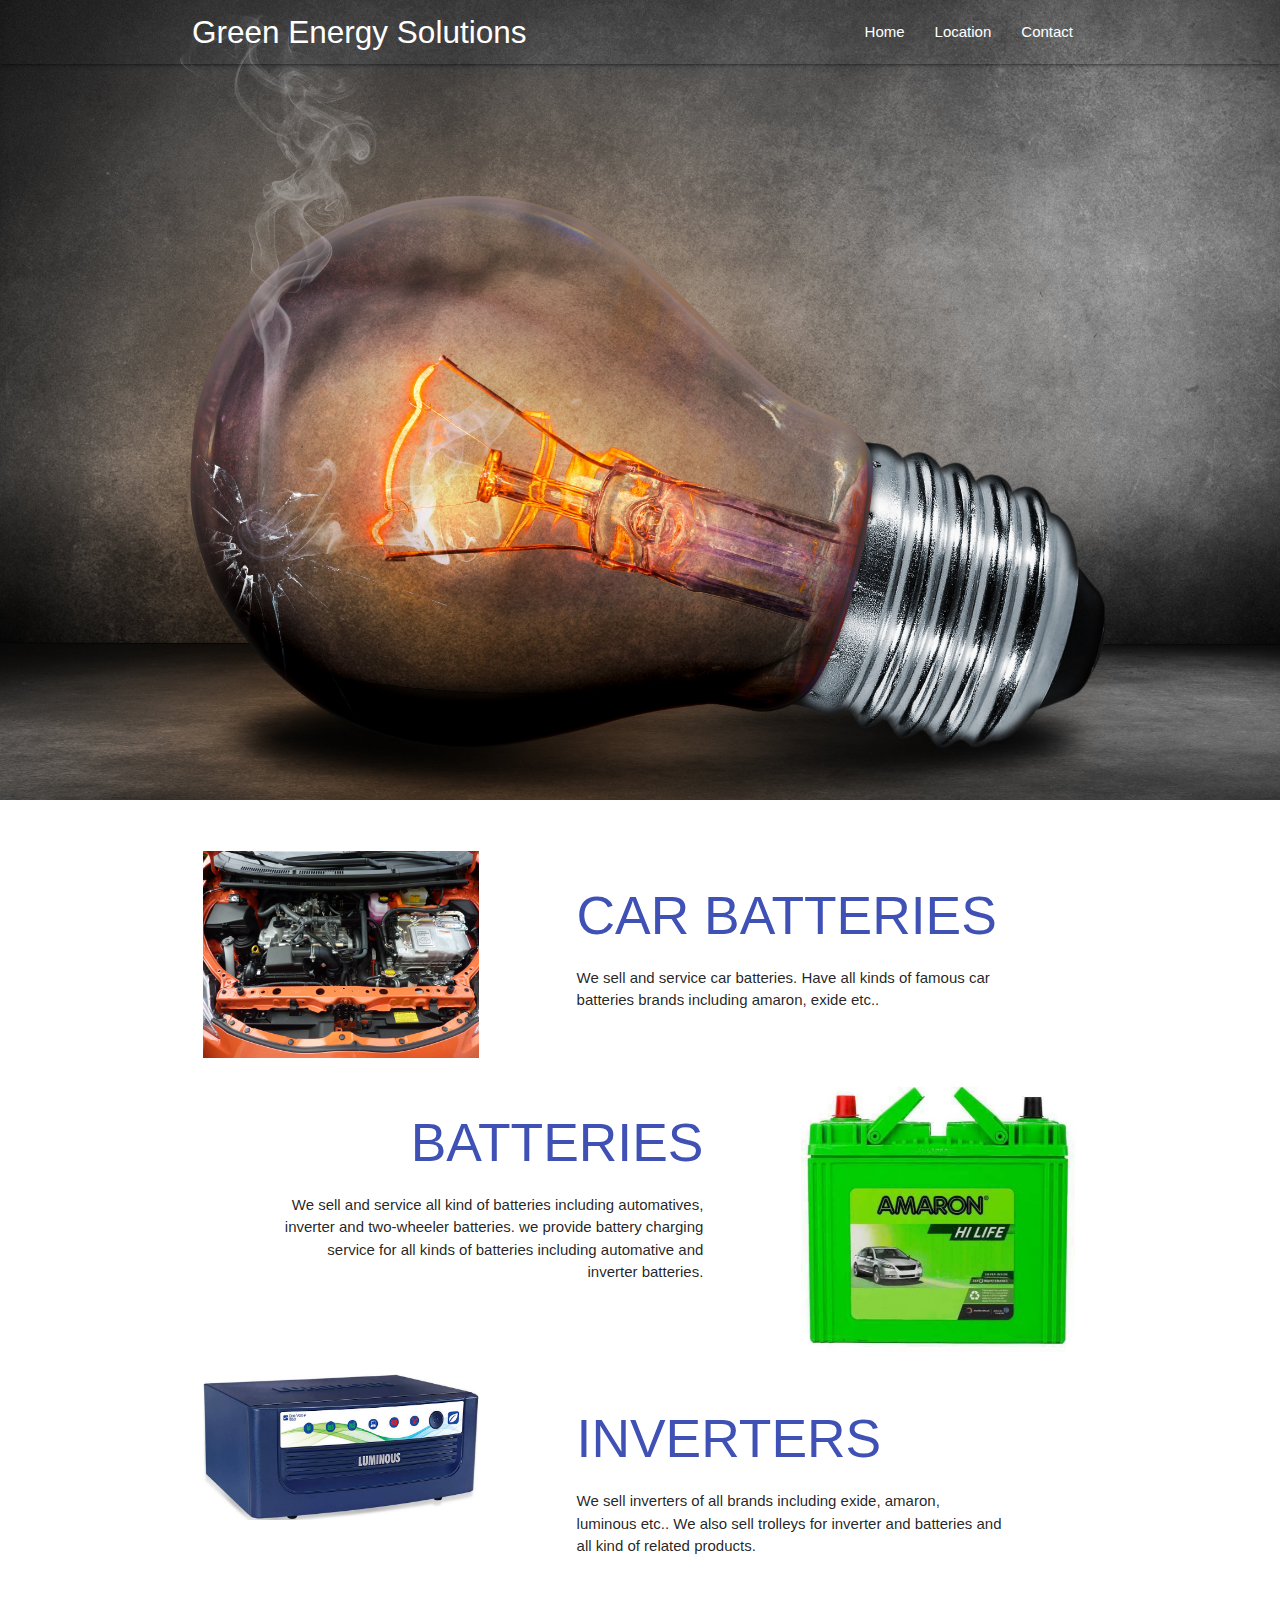
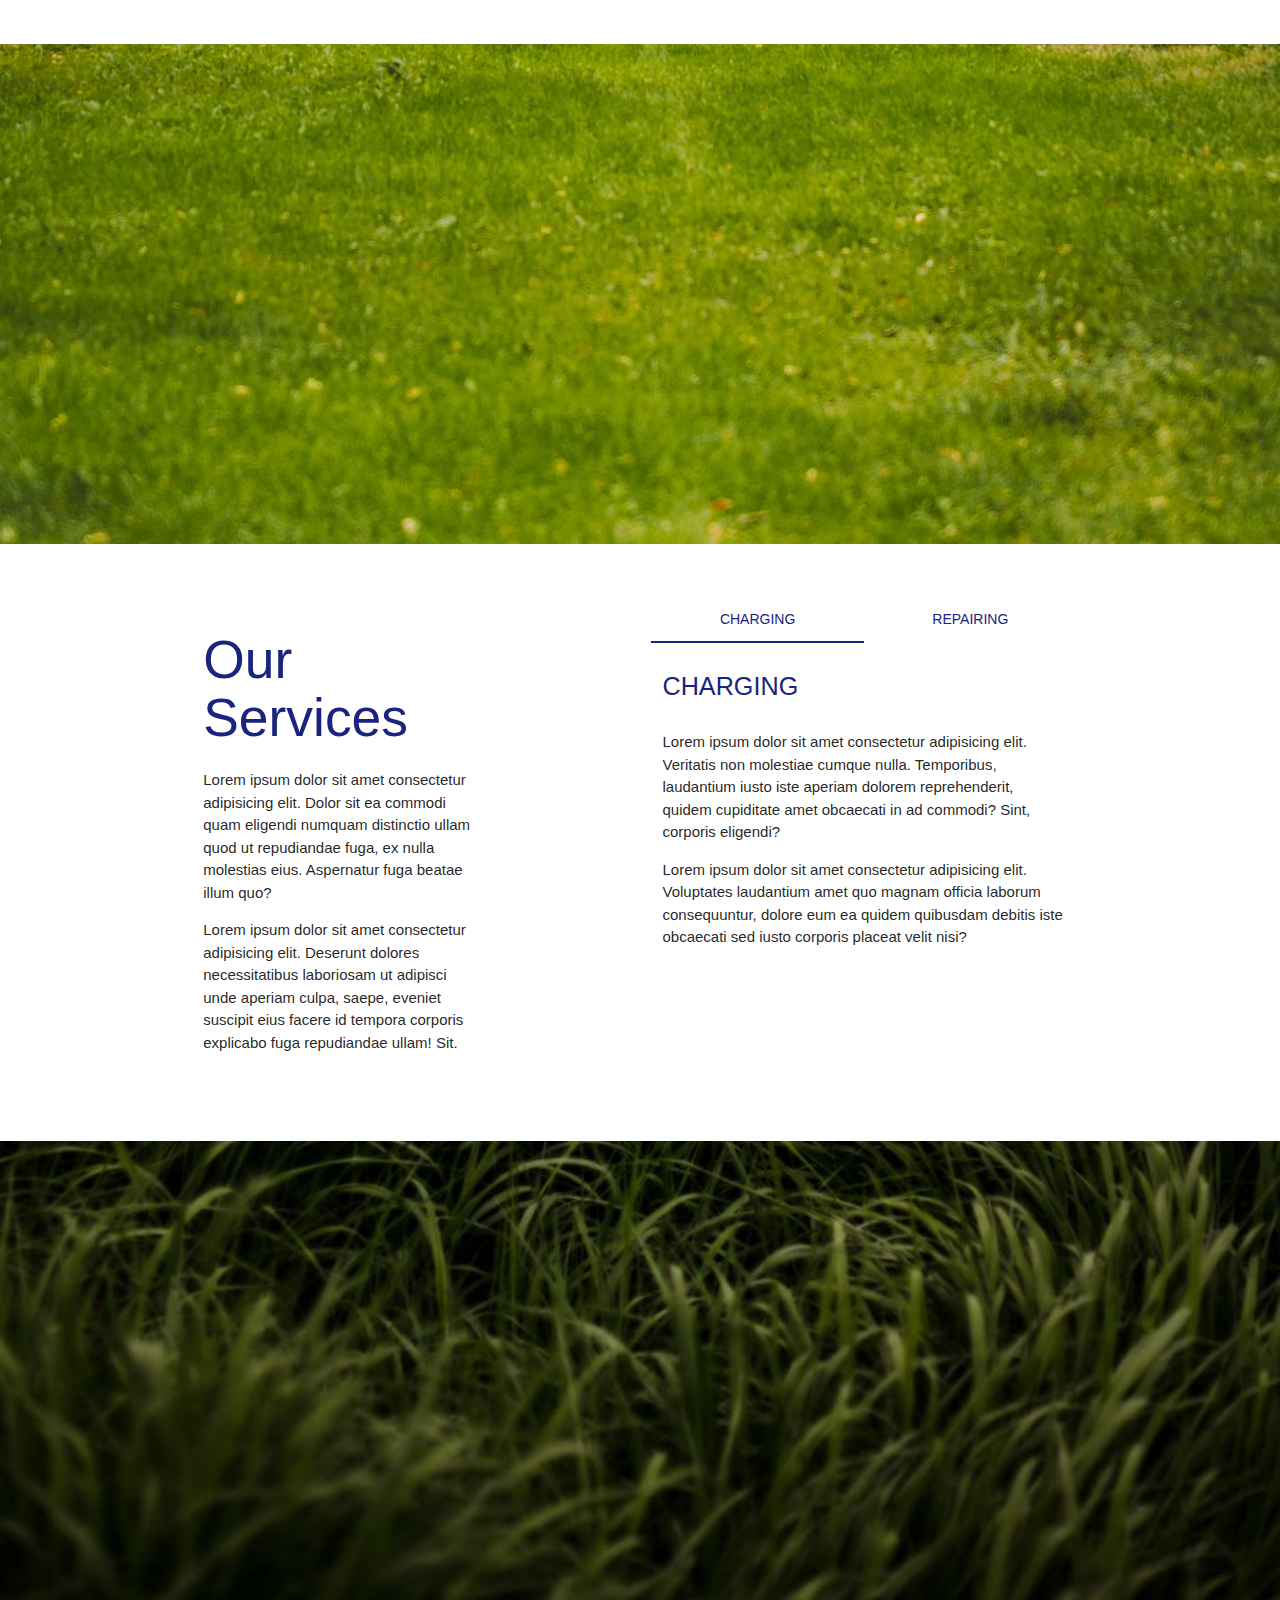
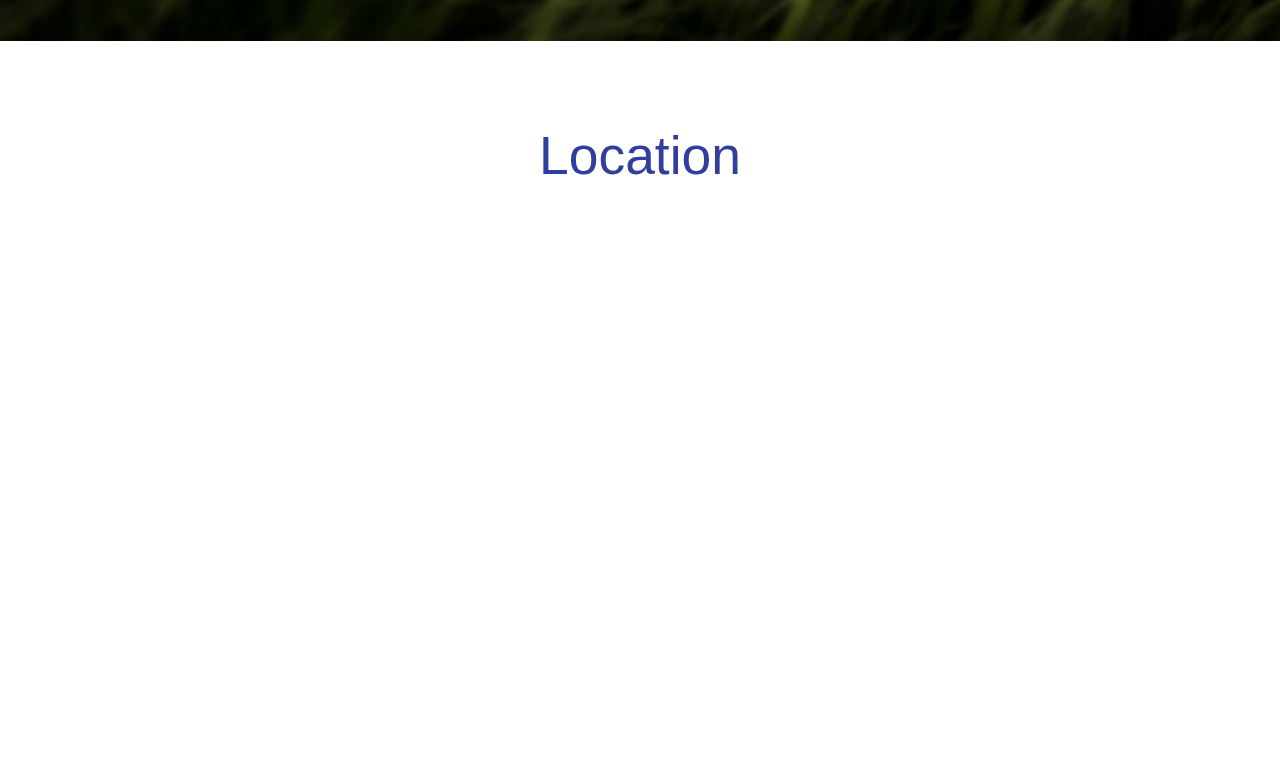
<file: index.html>
<html lang="en">
<head>
    <meta charset="UTF-8">
    <meta name="viewport" content="width=device-width, initial-scale=1.0">
    
    <link rel="stylesheet" href="https://cdnjs.cloudflare.com/ajax/libs/materialize/1.0.0/css/materialize.min.css">
    <link href="https://fonts.googleapis.com/icon?family=Material+Icons" rel="stylesheet">

    <title>Green Energy Solutions</title>
    <style>
        header{
            background: url(images/lightbulb.jpg);
            background-size: cover;
            background-position: center;
            min-height: 800px;
        }
        .section {
            padding-top: 4vw;
            padding-bottom: 4vw;
        }

        @media screen and (max-width: 670px){
            header{
                min-height: 400px;
            }

        }
        .tabs .indicator {
            background-color: #1a237e;
        }
        .tabs .tab a:focus, .tabs .tab a:focus.active{
            background: transparent;
        }
        @media screen and (min-width: 993px){
            .box{
                height: 500px;
            }
        }
    </style>
</head>
<body>

    <header>
        <nav class="nav-wrapper transparent">
            <div class="container">
                <a href="index.html" class="brand-logo hide-on-small-only">Green Energy Solutions</a>
                <a href="index.html" class="brand-logo show-on-small hide-on-med-and-up">G E Solutions</a>
                <a href="" class="sidenav-trigger" data-target="moblie-menu">
                    <i class="material-icons">menu</i>
                </a>
                <ul class="right hide-on-med-and-down">
                    <li><a href="index.html">Home</a></li>
                    <li><a href="/pages/location.html">Location</a></li>
                    <li><a href="/pages/contact.html">Contact</a></li>
                </ul>
                <ul class="sidenav grey lighten-2" id="moblie-menu">
                    <li><a href="index.html">Home</a></li>
                    <li><a href="/pages/location.html">Location</a></li>
                    <li><a href="/pages/contact.html">Contact</a></li>
                </ul>
            </div>
        </nav>
    </header>

    <section class="container section" id="photos">
        <div class="row">
            <div class="col s12 l4">
                <img src="images/car.jpg" alt="" class="responsive-img materialboxed">
            </div>
            <div class="col s12 l6 offset-l1">
                <h2 class="indigo-text text-dark-4">CAR BATTERIES</h2>
                <p>
                    We sell and service car batteries. Have all kinds of famous car batteries brands including amaron, exide etc..
                </p>
            </div>
        </div>
        <div class="row">
            <div class="col s12 l4 push-l7 offset-l1">
                <img src="images/amaron-car.png" alt="" class="responsive-img materialboxed">
            </div>
            <div class="col s12 l6 pull-l5 right-align offset-l1">
                <h2 class="indigo-text text-dark-4">BATTERIES</h2>
                <p>
                    We sell and service all kind of batteries including automatives, inverter and two-wheeler batteries.
                    we provide battery charging service for all kinds of batteries including automative and inverter batteries.
                </p>
            </div>
        </div>
        <div class="row">
            <div class="col s12 l4">
                <img src="images/luminous.jpeg" alt="" class="responsive-img materialboxed">
            </div>
            <div class="col s12 l6 offset-l1">
                <h2 class="indigo-text text-dark-4">INVERTERS</h2>
                <p>
                    We sell inverters of all brands including exide, amaron, luminous etc..
                    We also sell trolleys for inverter and batteries and all kind of related products.
                </p>
            </div>
        </div>
    </section>

    <div class="parallax-container">
        <div class="parallax">
            <img src="images/garden.jpg" alt="" class="responsive-img">
        </div>
    </div>

    <section class="container section id="services>
        <div class="row">
            <div class="col s12 l4">
                <h2 class="indigo-text text-darken-4">Our Services</h2>
                <p>Lorem ipsum dolor sit amet consectetur adipisicing elit. Dolor sit ea commodi quam eligendi numquam distinctio ullam quod ut repudiandae fuga, ex nulla molestias eius. Aspernatur fuga beatae illum quo?</p>
                <p>Lorem ipsum dolor sit amet consectetur adipisicing elit. Deserunt dolores necessitatibus laboriosam ut adipisci unde aperiam culpa, saepe, eveniet suscipit eius facere id tempora corporis explicabo fuga repudiandae ullam! Sit.</p>
            </div>
            <div class="col s12 l6 offset-l2">
                <ul class="tabs">
                    <li class="tab col s6">
                        <a href="#charging" class="indigo-text text-darken-4">Charging</a>
                    </li>
                    <li class="tab col s6">
                        <a href="#repairing" class="indigo-text text-darken-4">Repairing</a>
                    </li>
                </ul>
                <div class="col s12 " id="charging">
                    <p class="flow-text indigo-text text-darken-4">CHARGING</p>
                    <p>Lorem ipsum dolor sit amet consectetur adipisicing elit. Veritatis non molestiae cumque nulla. Temporibus, laudantium iusto iste aperiam dolorem reprehenderit, quidem cupiditate amet obcaecati in ad commodi? Sint, corporis eligendi?</p>
                    <p>Lorem ipsum dolor sit amet consectetur adipisicing elit. Voluptates laudantium amet quo magnam officia laborum consequuntur, dolore eum ea quidem quibusdam debitis iste obcaecati sed iusto corporis placeat velit nisi?</p>
                </div>
                <div class="col s12 " id="repairing">
                    <p class="flow-text indigo-text text-darken-4">REPAIRING</p>
                    <p>Lorem ipsum dolor sit amet consectetur adipisicing elit. Sunt perspiciatis veniam fugit minus earum consectetur corporis laborum voluptatem omnis natus, a distinctio accusantium suscipit officiis quia impedit nisi at quas.</p>
                    <p>Lorem ipsum dolor sit amet consectetur adipisicing elit. Corrupti, autem enim quidem numquam eum perspiciatis ex eius laborum cumque quos cupiditate voluptatum? Est, rerum. Aliquid illum quam nesciunt adipisci quis.</p>
                </div>
            </div>
        </div>
    </section>

    <div class="parallax-container">
        <div class="parallax">
            <img src="images/grass.jpg" alt="" class="responsive-img">
        </div>
    </div>

    <section class="container section">
        <div class="row">
            <div class="col s12 l12 center-align container">
                <h2 class="indigo-text text-darken-2">Location</h2>
                <iframe src="https://www.google.com/maps/embed?pb=!1m18!1m12!1m3!1d62839.57758627402!2d76.36343360441367!3d10.14210407896613!2m3!1f0!2f0!3f0!3m2!1i1024!2i768!4f13.1!3m3!1m2!1s0x3b0809675e459b07%3A0x6cbea0ead5df330c!2sGreen%20energy%20solutions!5e0!3m2!1sen!2sin!4v1591706154526!5m2!1sen!2sin" width="100%" height="500px" frameborder="0" style="border:0;" allowfullscreen="" aria-hidden="false" tabindex="0"></iframe>        </div>
    </section>

    <script src="https://code.jquery.com/jquery-3.5.1.min.js"></script>
    <script src="https://cdnjs.cloudflare.com/ajax/libs/materialize/1.0.0/js/materialize.min.js"></script>

    <script>
        $(document).ready(function(){
            $('.sidenav').sidenav();
            $('.materialboxed').materialbox();
            $('.parallax').parallax();
            $('.tabs').tabs();
        });
    </script>

</body>
</html>
</file>
